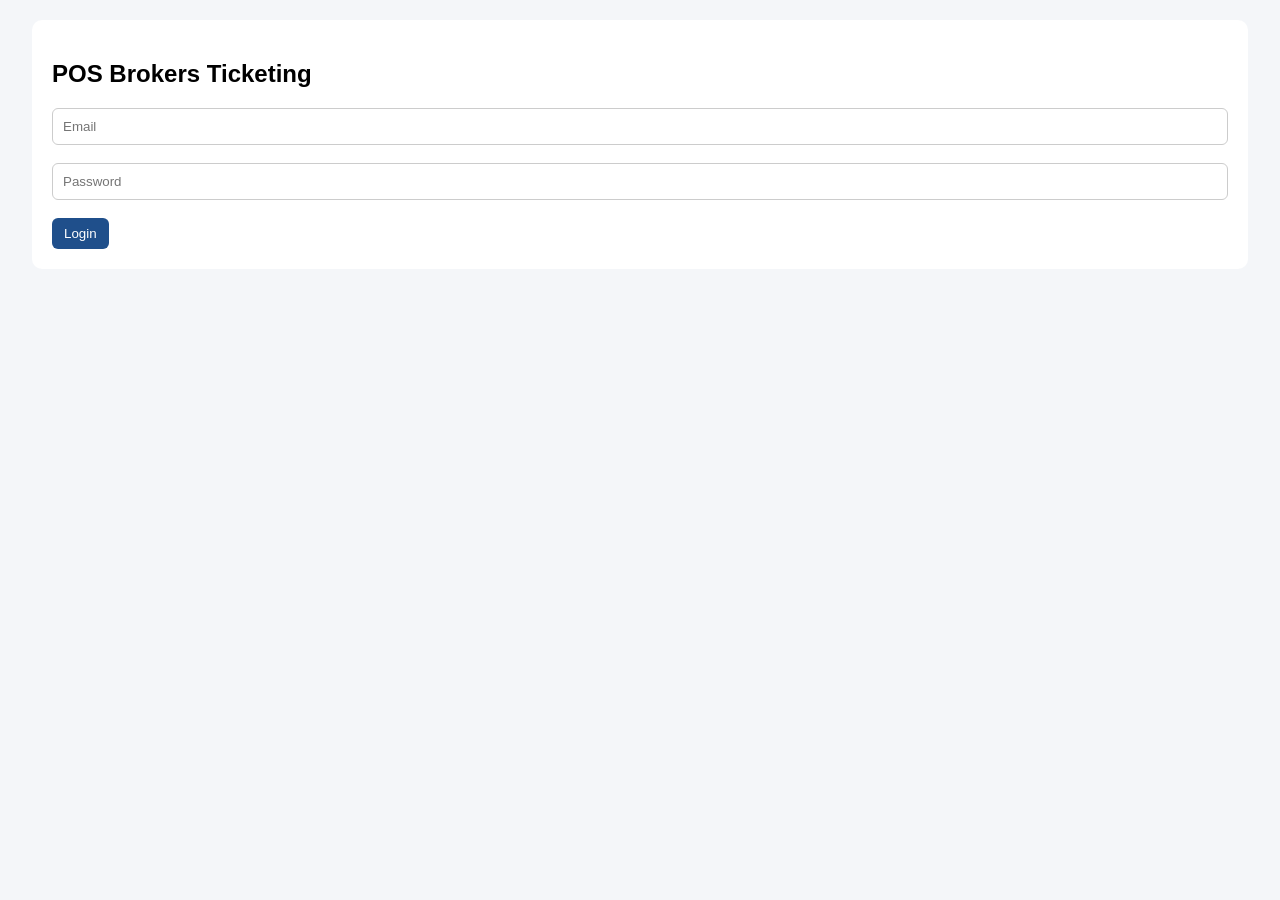
<file: index.html>
<!DOCTYPE html>
<html>

<head>
  <title>POS Brokers Login</title>
  <link rel="stylesheet" href="style.css">
</head>

<body>

<div class="container">

  <div class="card">

    <h2>POS Brokers Ticketing</h2>

    <input
      id="email"
      placeholder="Email"
    >

    <br><br>

    <input
      id="password"
      type="password"
      placeholder="Password"
    >

    <br><br>

    <button onclick="login()">Login</button>

  </div>

</div>

<script src="app.js"></script>

</body>

</html>
</file>
<file: style.css>
body {
  margin: 0;
  font-family: Arial;
  background: #f4f6f9;
}

.header {
  background: #0b2e59;
  color: white;
  padding: 16px;
  display: flex;
  justify-content: space-between;
  align-items: center;
}

.logo {
  font-size: 20px;
  font-weight: bold;
}

.menu {
  display: flex;
  gap: 10px;
}

.menu a,
button {
  background: #1f4f8b;
  color: white;
  padding: 8px 12px;
  border: none;
  border-radius: 6px;
  text-decoration: none;
  cursor: pointer;
}

.container {
  width: 95%;
  margin: 20px auto;
}

.card {
  background: white;
  padding: 20px;
  border-radius: 10px;
}

.stats {
  display: flex;
  gap: 10px;
  margin-bottom: 15px;
}

.stat {
  flex: 1;
  background: #1f4f8b;
  color: white;
  padding: 10px;
  text-align: center;
  border-radius: 6px;
}

.filters {
  display: flex;
  gap: 10px;
  margin-bottom: 15px;
}

input,
select,
textarea {
  width: 100%;
  padding: 10px;
  border-radius: 6px;
  border: 1px solid #ccc;
  box-sizing: border-box;
}

.ticket {
  border: 1px solid #ddd;
  border-radius: 8px;
  margin-bottom: 15px;
}

.ticket-summary {
  padding: 15px;
  cursor: pointer;
}

.ticket-summary:hover {
  background: #eef3fb;
}

.ticket-details {
  display: none;
  padding: 15px;
  background: #fafafa;
}

.note {
  background: #eef3fb;
  padding: 6px;
  margin-bottom: 5px;
  border-radius: 6px;
  font-size: 13px;
}

.priority-low {
  border-left: 5px solid #4caf50;
}

.priority-medium {
  border-left: 5px solid #ff9800;
}

.priority-high {
  border-left: 5px solid #f44336;
}
</file>
